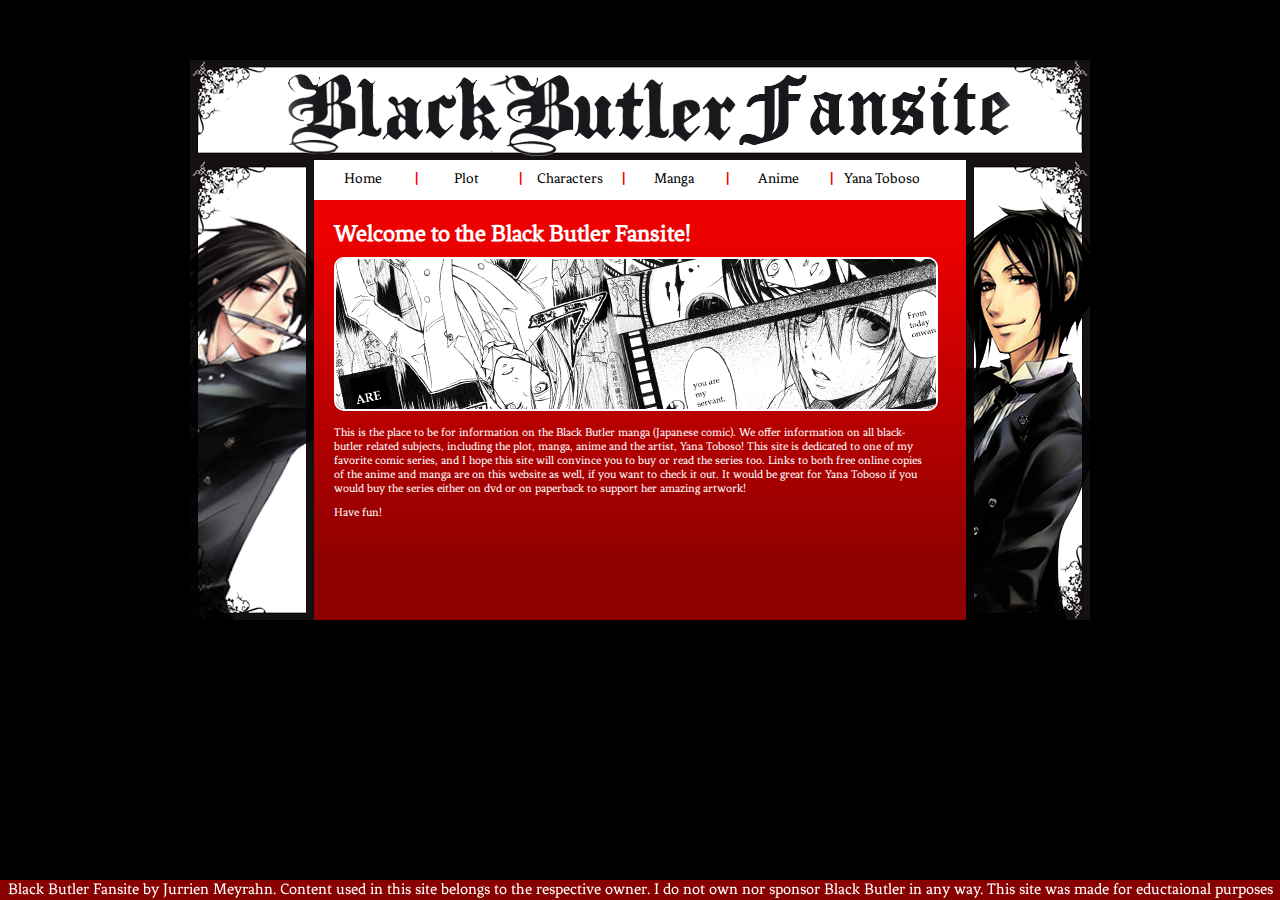
<file: index.html>
<!DOCTYPE html>
<html>
<head>
    <title>Black Butler Fansite - Home</title>
    <meta charset="utf-8" />
    <meta name="description" content="Click here to discover the world of Black Butler!" />
    <meta name="author" content="Jurrien Meyrahn" />
    <meta name="keywords" content="Black, butler, fansite, hva, cmd, interactive, media" />
	<link href="Main.css" media="screen" rel="stylesheet" type="text/css" />
	<link href='http://fonts.googleapis.com/css?family=Fenix' rel='stylesheet' type='text/css' />
	<script type="text/javascript" src="https://ajax.googleapis.com/ajax/libs/jquery/1.7.2/jquery.min.js"></script>
	<script type="text/javascript" src="java/jquery.js"></script>
</head>
<body>
	<div id="wrapper">
		<header>
			<h1>Black Butler Fansite</H1>
		</header>
		<div class="side_image" id="left_image"></div>
		<div id="middle_content">
		<nav>
			<ul>
				<li><a href="index.html">Home</a></li>
				<li><a href="plot.html">Plot</a></li>
				<li><a href="characters.html">Characters</a></li>
				<li><a href="manga.html">Manga</a></li>
				<li><a href="anime.html">Anime</a></li>
				<li><a href="author.html">Yana Toboso</a></li>
			</ul>	
		</nav>
		<article>
			<h2>Welcome to the Black Butler Fansite!</h2>
			<figure><img src="media/barimage.png" id="barimage" alt="From today on... You are my servant!" /></figure>
			<p>This is the place to be for information on the Black Butler manga (Japanese comic). We offer information on all black-butler related subjects, including the plot, manga, anime and the artist, Yana Toboso! This site is dedicated to one of my favorite comic series, and I hope this site will convince you to buy or read the series too. Links to both free online copies of the anime and manga are on this website as well, if you want to check it out. It would be great for Yana Toboso if you would buy the series either on dvd or on paperback to support her amazing artwork!</p>
			<p>Have fun!</p>
		</article>
	</div>
		<div class="side_image" id="right_image"></div>
	</div>
	<footer>
		<p>Black Butler Fansite by Jurrien Meyrahn. Content used in this site belongs to the respective owner. I do not own nor sponsor Black Butler in any way. This site was made for eductaional purposes only.</p>
	</footer>
</body>
</html>
</file>
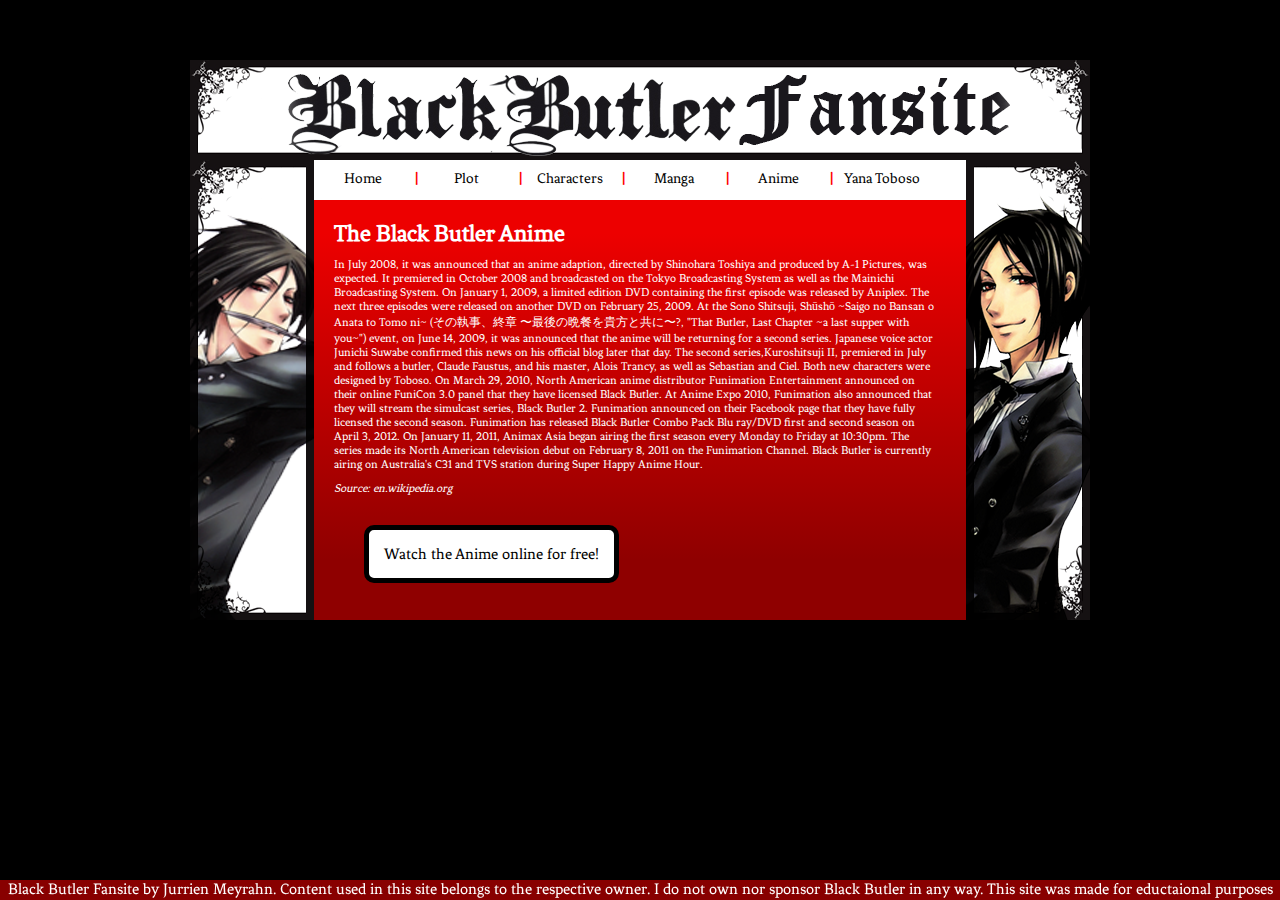
<file: anime.html>
<!DOCTYPE html>
<html>
<head>
    <title>Black Butler Fansite - Anime</title>
    <meta charset="utf-8" />
    <meta name="description" content="Click here to discover the world of Black Butler!" />
    <meta name="author" content="Jurrien Meyrahn" />
    <meta name="keywords" content="Black, butler, fansite, hva, cmd, interactive, media" />
	<link href="Main.css" media="screen" rel="stylesheet" type="text/css" />
	<link href='http://fonts.googleapis.com/css?family=Fenix' rel='stylesheet' type='text/css' />
	<script type="text/javascript" src="https://ajax.googleapis.com/ajax/libs/jquery/1.7.2/jquery.min.js"></script>
	<script type="text/javascript" src="java/jquery.js"></script>
</head>
<body>
	<div id="wrapper">
		<header>
			<h1>Black Butler Fansite</H1>
		</header>
		<div class="side_image" id="left_image"></div>
		<div id="middle_content">
		<nav>
			<ul>
				<li><a href="index.html">Home</a></li>
				<li><a href="plot.html">Plot</a></li>
				<li><a href="characters.html">Characters</a></li>
				<li><a href="manga.html">Manga</a></li>
				<li><a href="anime.html">Anime</a></li>
				<li><a href="author.html">Yana Toboso</a></li>
			</ul>	
		</nav>
		<article>
			<h2>The Black Butler Anime</h2>
			<p>In July 2008, it was announced that an anime adaption, directed by Shinohara Toshiya and produced by A-1 Pictures, was expected. It premiered in October 2008 and broadcasted on the Tokyo Broadcasting System as well as the Mainichi Broadcasting System. On January 1, 2009, a limited edition DVD containing the first episode was released by Aniplex.  The next three episodes were released on another DVD on February 25, 2009. 
			At the Sono Shitsuji, Shūshō ~Saigo no Bansan o Anata to Tomo ni~ (その執事、終章 〜最後の晩餐を貴方と共に〜?, "That Butler, Last Chapter ~a last supper with you~") event, on June 14, 2009, it was announced that the anime will be returning for a second series. Japanese voice actor Junichi Suwabe confirmed this news on his official blog later that day. The second series,Kuroshitsuji II, premiered in July and follows a butler, Claude Faustus, and his master, Alois Trancy, as well as Sebastian and Ciel. Both new characters were designed by Toboso. 
			On March 29, 2010, North American anime distributor Funimation Entertainment announced on their online FuniCon 3.0 panel that they have licensed Black Butler. At Anime Expo 2010, Funimation also announced that they will stream the simulcast series, Black Butler 2. Funimation announced on their Facebook page that they have fully licensed the second season. Funimation has released Black Butler Combo Pack Blu ray/DVD first and second season on April 3, 2012.
			On January 11, 2011, Animax Asia began airing the first season every Monday to Friday at 10:30pm.
			The series made its North American television debut on February 8, 2011 on the Funimation Channel.
			Black Butler is currently airing on Australia's C31 and TVS station during Super Happy Anime Hour.
			</p>
			<p><cite>Source: en.wikipedia.org</cite></p>
			<a href="http://www.watchanimeon.com/anime/kuroshitsuji" class="linkbutton" id="animelinkbutton">Watch the Anime online for free!</a>
		</article>
	</div>
		<div class="side_image" id="right_image"></div>
	</div>
	<footer>
		Black Butler Fansite by Jurrien Meyrahn. Content used in this site belongs to the respective owner. I do not own nor sponsor Black Butler in any way. This site was made for eductaional purposes only.
	</footer>
</body>
</html>
</file>
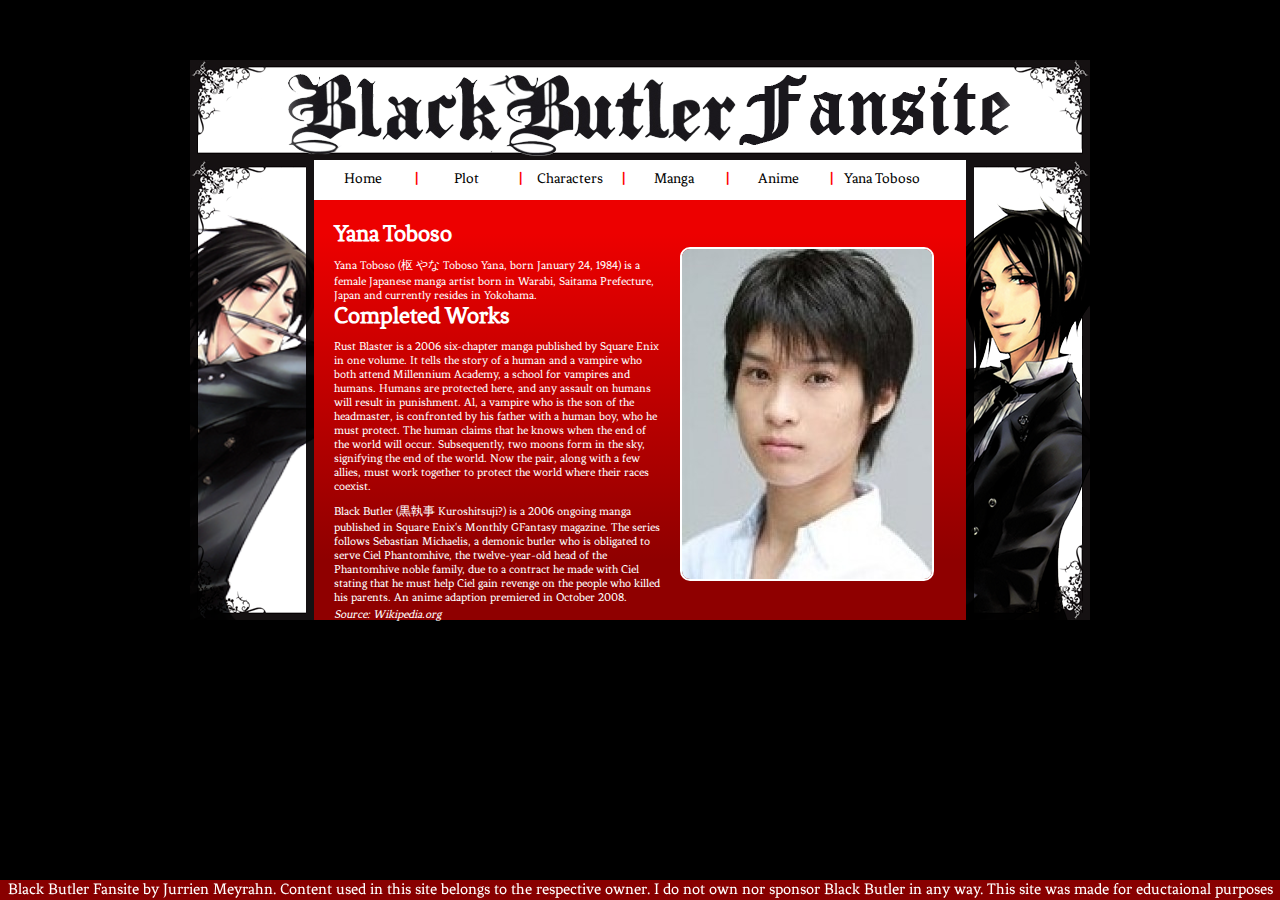
<file: author.html>
<!DOCTYPE html>
<html>
<head>
    <title>Black Butler Fansite - Author</title>
    <meta charset="utf-8" />
    <meta name="description" content="Click here to discover the world of Black Butler!" />
    <meta name="author" content="Jurrien Meyrahn" />
    <meta name="keywords" content="Black, butler, fansite, hva, cmd, interactive, media" />
	<link href="Main.css" media="screen" rel="stylesheet" type="text/css" />
	<link href='http://fonts.googleapis.com/css?family=Fenix' rel='stylesheet' type='text/css' />
	<script type="text/javascript" src="https://ajax.googleapis.com/ajax/libs/jquery/1.7.2/jquery.min.js"></script>
	<script type="text/javascript" src="java/jquery.js"></script>
</head>
<body>
	<div id="wrapper">
		<header>
			<h1>Black Butler Fansite</H1>
		</header>
		<div class="side_image" id="left_image"></div>
		<div id="middle_content">
		<nav>
			<ul>
				<li><a href="index.html">Home</a></li>
				<li><a href="plot.html">Plot</a></li>
				<li><a href="characters.html">Characters</a></li>
				<li><a href="manga.html">Manga</a></li>
				<li><a href="anime.html">Anime</a></li>
				<li><a href="author.html">Yana Toboso</a></li>
			</ul>	
		</nav>
		<article>
			<h2>Yana Toboso</h2>
			<!-- source: http://images5.fanpop.com/image/photos/30300000/yana-toboso-godess-herself-black-butler-alliance-30385701-250-330.jpg -->
			<figure><img src="media/yanatoboso.jpg" id="author" alt="Yana Toboso" /></figure>
			<p>Yana Toboso (枢 やな Toboso Yana, born January 24, 1984) is a female Japanese manga artist born in Warabi, Saitama Prefecture, Japan and currently resides in Yokohama.</p>
			<h2>Completed Works</h2>
			<p>Rust Blaster is a 2006 six-chapter manga published by Square Enix in one volume. It tells the story of a human and a vampire who both attend Millennium Academy, a school for vampires and humans. Humans are protected here, and any assault on humans will result in punishment. Al, a vampire who is the son of the headmaster, is confronted by his father with a human boy, who he must protect. The human claims that he knows when the end of the world will occur. Subsequently, two moons form in the sky, signifying the end of the world. Now the pair, along with a few allies, must work together to protect the world where their races coexist.</p>
			<p>Black Butler (黒執事 Kuroshitsuji?) is a 2006 ongoing manga published in Square Enix's Monthly GFantasy magazine. The series follows Sebastian Michaelis, a demonic butler who is obligated to serve Ciel Phantomhive, the twelve-year-old head of the Phantomhive noble family, due to a contract he made with Ciel stating that he must help Ciel gain revenge on the people who killed his parents. An anime adaption premiered in October 2008.</p>
			<cite>Source: Wikipedia.org</cite>
		</article>
	</div>
		<div class="side_image" id="right_image"></div>
	</div>
	<footer>
		Black Butler Fansite by Jurrien Meyrahn. Content used in this site belongs to the respective owner. I do not own nor sponsor Black Butler in any way. This site was made for eductaional purposes only.
	</footer>
</body>
</html>
</file>
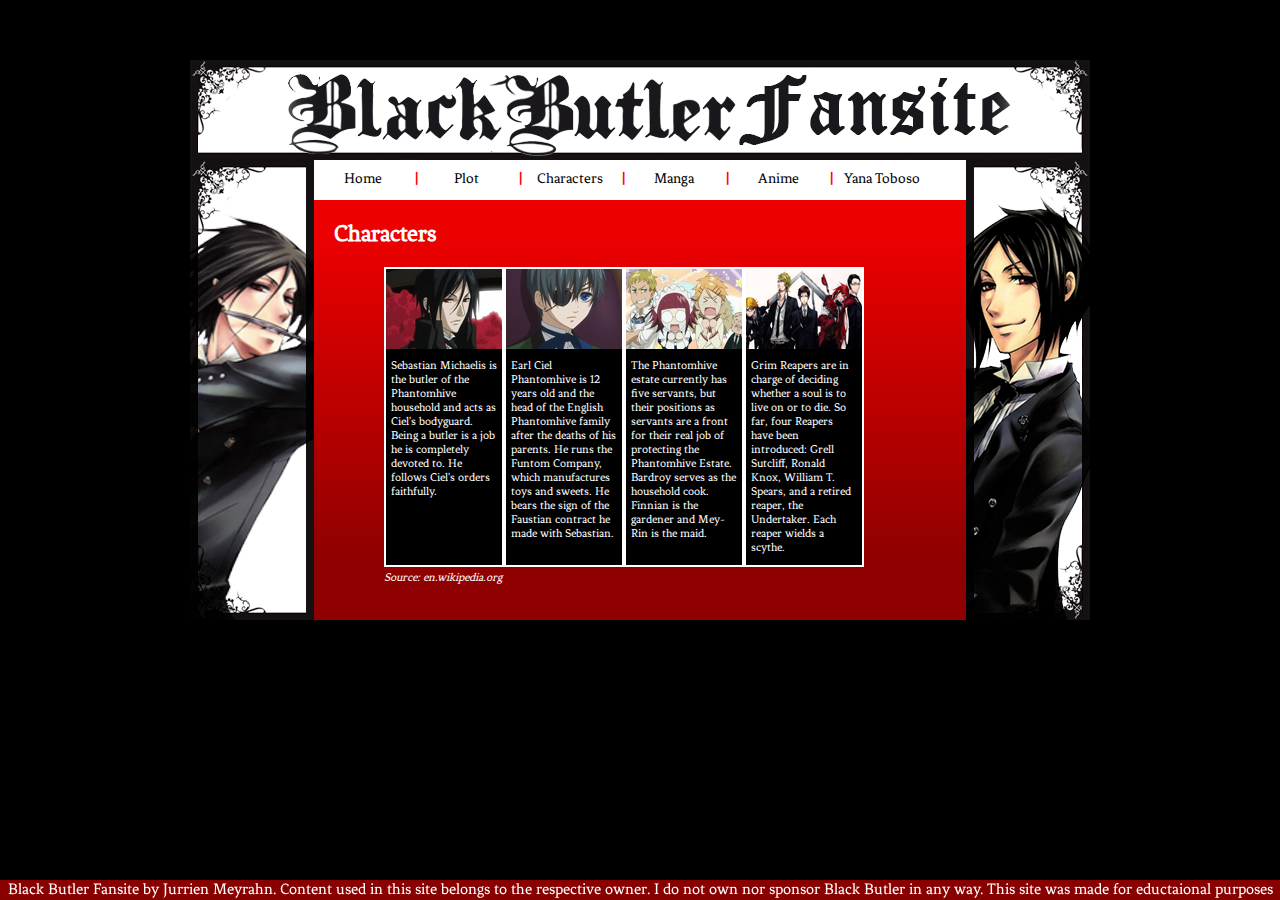
<file: characters.html>
<!DOCTYPE html>
<html>
<head>
    <title>Black Butler Fansite - Characters</title>
    <meta charset="utf-8" />
    <meta name="description" content="Click here to discover the world of Black Butler!" />
    <meta name="author" content="Jurrien Meyrahn" />
    <meta name="keywords" content="Black, butler, fansite, hva, cmd, interactive, media" />
	<link href="Main.css" media="screen" rel="stylesheet" type="text/css" />
	<link href='http://fonts.googleapis.com/css?family=Fenix' rel='stylesheet' type='text/css' />
	<script type="text/javascript" src="https://ajax.googleapis.com/ajax/libs/jquery/1.7.2/jquery.min.js"></script>
	<script type="text/javascript" src="java/jquery.js"></script>
</head>
<body>
	<div id="wrapper">
		<header>
			<h1>Black Butler Fansite</H1>
		</header>
		<div class="side_image" id="left_image"></div>
		<div id="middle_content">
		<nav>
			<ul>
				<li><a href="index.html">Home</a></li>
				<li><a href="plot.html">Plot</a></li>
				<li><a href="characters.html">Characters</a></li>
				<li><a href="manga.html">Manga</a></li>
				<li><a href="anime.html">Anime</a></li>
				<li><a href="author.html">Yana Toboso</a></li>
			</ul>	
		</nav>
		<article>
			<h2>Characters</h2>
			<!-- text source: wikipedia.org -->
			<div id="characters">
				<div class="c_item" id="c_sebastian">
				<img src="media/c_sebastian.png" alt="sebastian" /> <!-- source: http://i2.listal.com/image/888586/600full-black-butler-screenshot.jpg -->
				<p class="c_text">Sebastian Michaelis is the butler of the Phantomhive household and acts as Ciel's
 				bodyguard. Being a butler is a job he is completely devoted to. 
				He follows Ciel's orders faithfully. </p></div>
				<div class="c_item" id="c_ciel">
				<img src="media/c_ciel.png" alt="ciel" /> <!-- source: http://animeuniverse.yolasite.com/resources/ciel_phantomhive.jpg -->
				<p class="c_text">Earl Ciel Phantomhive is 12 years old and the head of the English Phantomhive family after the deaths of his parents. He runs the Funtom Company,
				 which manufactures toys and sweets. He bears the sign of the 
				Faustian contract he made with Sebastian.</p> </div>
				<div class="c_item" id="c_household">
				<img src="media/c_household.png" alt="phantomhive household" /> <!-- source: http://images2.wikia.nocookie.net/__cb20120901021335/kuroshitsuji/images/a/a4/Phantomhive_Household.jpg -->
				<p class="c_text">The Phantomhive estate currently has five servants, but their positions as servants are a front for their real job of protecting the Phantomhive Estate. Bardroy serves as the household cook. Finnian is the gardener and Mey-Rin is the maid.</p></div>
				<div class="c_item" id="c_reapers">
				<img src="media/c_reapers.png" alt="reapers" /> <!-- source: http://i859.photobucket.com/albums/ab152/Knotteray/Black%20Butler/Reapers.jpg -->	
				<p class="c_text">Grim Reapers are in charge of deciding whether a soul is to live on or to die. So far, four Reapers have been introduced: Grell Sutcliff, Ronald Knox, William T. Spears, and a retired reaper, the Undertaker. Each reaper wields a scythe.</p>
				</div>
			<cite>Source: en.wikipedia.org</cite>
			</div>
		</article>
	</div>
		<div class="side_image" id="right_image"></div>
	</div>
	<footer>
		Black Butler Fansite by Jurrien Meyrahn. Content used in this site belongs to the respective owner. I do not own nor sponsor Black Butler in any way. This site was made for eductaional purposes only.
	</footer>
</body>
</html>
</file>
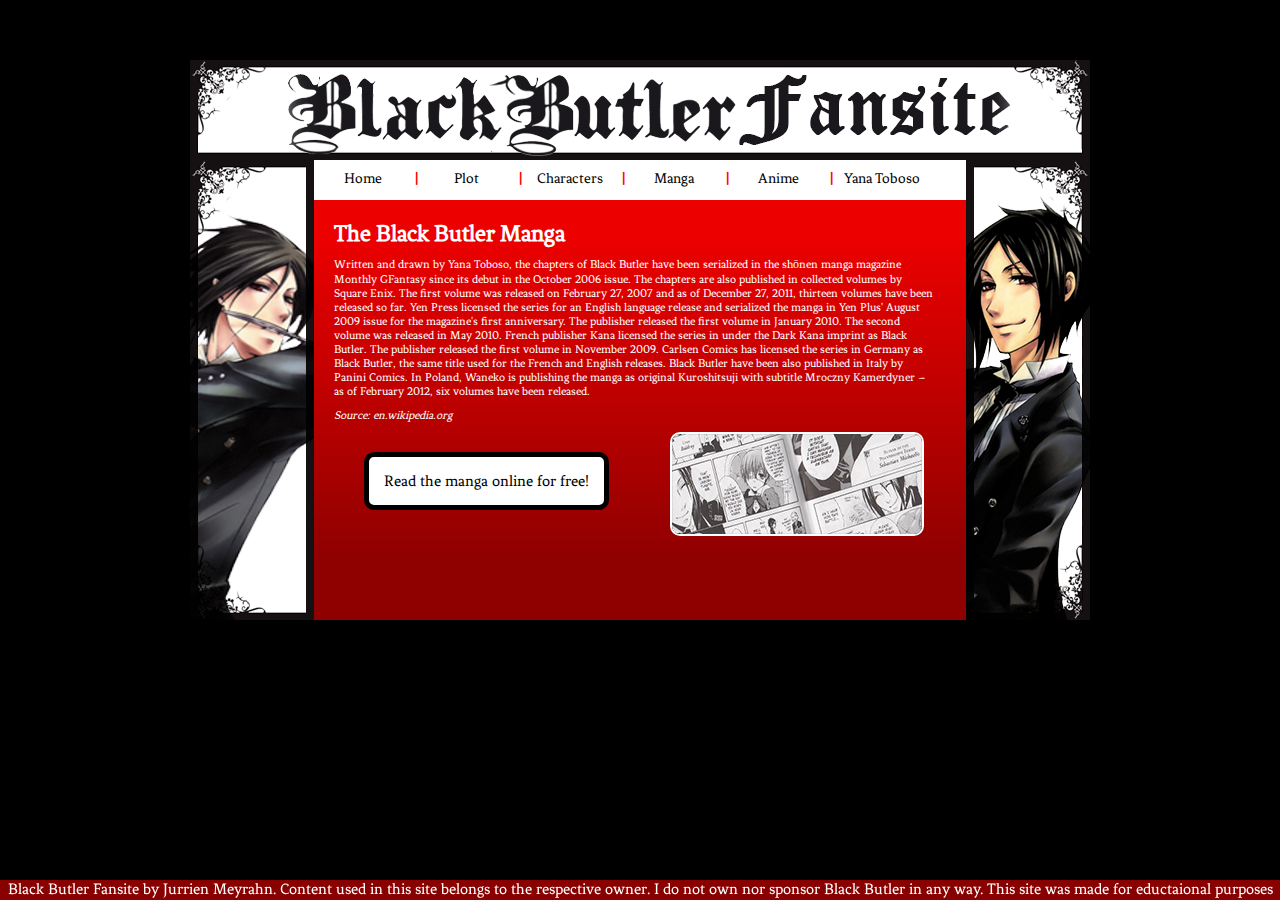
<file: manga.html>
<!DOCTYPE html>
<html>
<head>
    <title>Black Butler Fansite - Manga</title>
    <meta charset="utf-8" />
    <meta name="description" content="Click here to discover the world of Black Butler!" />
    <meta name="author" content="Jurrien Meyrahn" />
    <meta name="keywords" content="Black, butler, fansite, hva, cmd, interactive, media" />
	<link href="Main.css" media="screen" rel="stylesheet" type="text/css" />
	<link href='http://fonts.googleapis.com/css?family=Fenix' rel='stylesheet' type='text/css' />
	<script type="text/javascript" src="https://ajax.googleapis.com/ajax/libs/jquery/1.7.2/jquery.min.js"></script>
	<script type="text/javascript" src="java/jquery.js"></script>
</head>
<body>
	<div id="wrapper">
		<header>
			<h1>Black Butler Fansite</H1>
		</header>
		<div class="side_image" id="left_image"></div>
		<div id="middle_content">
		<nav>
			<ul>
				<li><a href="index.html">Home</a></li>
				<li><a href="plot.html">Plot</a></li>
				<li><a href="characters.html">Characters</a></li>
				<li><a href="manga.html">Manga</a></li>
				<li><a href="anime.html">Anime</a></li>
				<li><a href="author.html">Yana Toboso</a></li>
			</ul>	
		</nav>
		<article>
			<h2>The Black Butler Manga</h2>
			<p>Written and drawn by Yana Toboso, the chapters of Black Butler have been serialized in the shōnen manga magazine Monthly GFantasy since its debut in the October 2006 issue.  The chapters are also published in collected volumes by Square Enix. The first volume was released on February 27, 2007 and as of December 27, 2011, thirteen volumes have been released so far. Yen Press licensed the series for an English language release and serialized the manga in Yen Plus' August 2009 issue for the magazine's first anniversary. The publisher released the first volume in January 2010. The second volume was released in May 2010. French publisher Kana licensed the series in under the Dark Kana imprint as Black Butler. The publisher released the first volume in November 2009. Carlsen Comics has licensed the series in Germany as Black Butler, the same title used for the French and English releases. Black Butler have been also published in Italy by Panini Comics. In Poland, Waneko is publishing the manga as original Kuroshitsuji with subtitle Mroczny Kamerdyner – as of February 2012, six volumes have been released.</p>
			<p><cite>Source: en.wikipedia.org</cite></p>
			<a href="http://www.mangareader.net/102/kuroshitsuji.html" class="linkbutton" id="mangalinkbutton">Read the manga online for free!</a>
				<!-- source: http://comicattack.net/wp-content/uploads/2010/02/blackbutlerintrospread.jpg -->
			<figure id="mangasamples"><img src="media/pagesample.png" alt="Book 3 Page Sample" id="mangasamplespic" /></figure>
		</article>
	</div>
		<div class="side_image" id="right_image"></div>
	</div>
	<footer>
		Black Butler Fansite by Jurrien Meyrahn. Content used in this site belongs to the respective owner. I do not own nor sponsor Black Butler in any way. This site was made for eductaional purposes only.
	</footer>
</body>
</html>
</file>
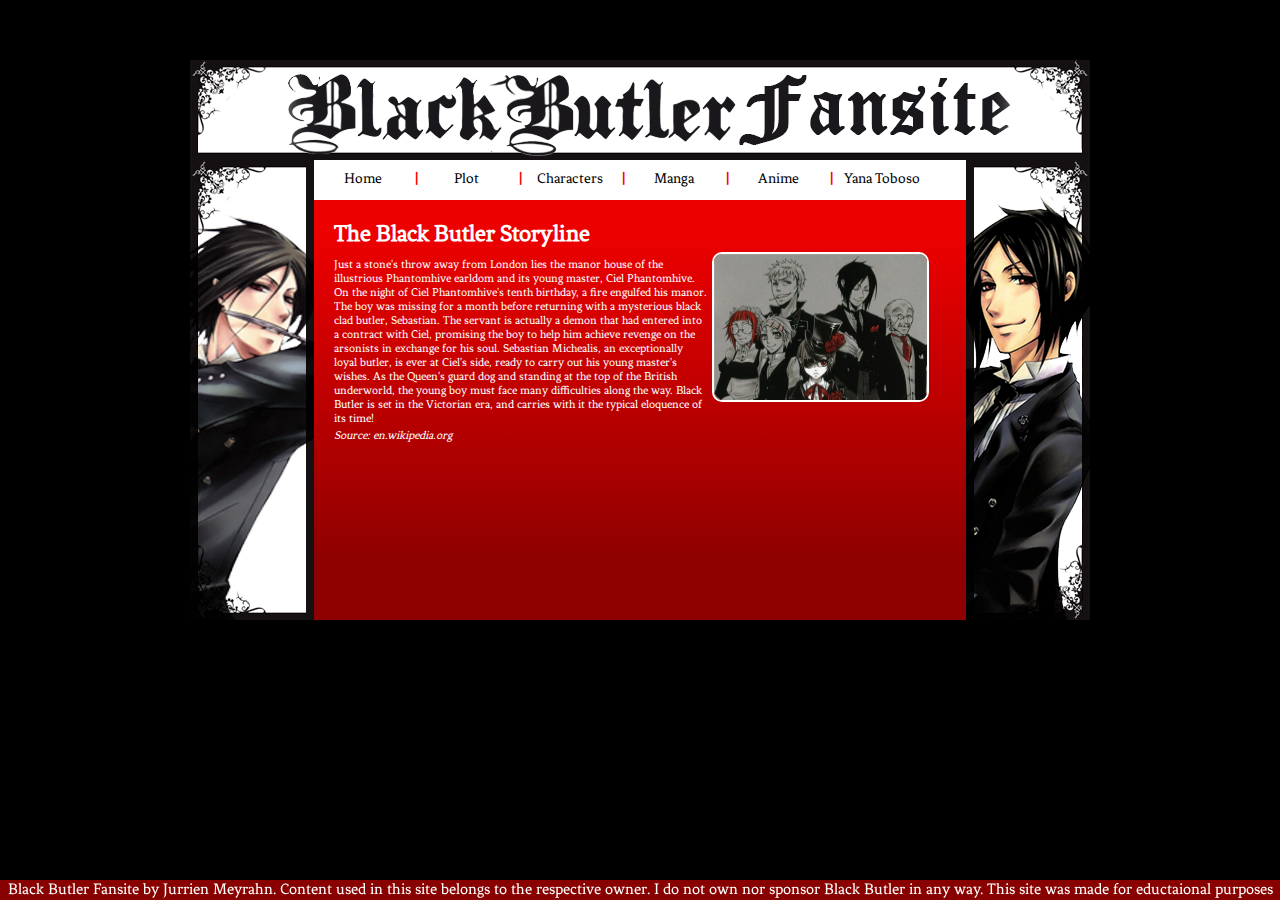
<file: plot.html>
<!DOCTYPE html>
<html>
<head>
    <title>Black Butler Fansite - Plot</title>
    <meta charset="utf-8" />
    <meta name="description" content="Click here to discover the plot of Black Butler!" />
    <meta name="author" content="Jurrien Meyrahn" />
    <meta name="keywords" content="Black, butler, fansite, hva, cmd, interactive, media" />
	<link href="Main.css" media="screen" rel="stylesheet" type="text/css" />
	<link href='http://fonts.googleapis.com/css?family=Fenix' rel='stylesheet' type='text/css' />
	<script type="text/javascript" src="https://ajax.googleapis.com/ajax/libs/jquery/1.7.2/jquery.min.js"></script>
	<script type="text/javascript" src="java/jquery.js"></script>
</head>
<body>
	<div id="wrapper">
		<header>
			<h1>Black Butler Fansite</H1>
		</header>
		<div class="side_image" id="left_image"></div>
		<div id="middle_content">
		<nav>
			<ul>
				<li><a href="index.html">Home</a></li>
				<li><a href="plot.html">Plot</a></li>
				<li><a href="characters.html">Characters</a></li>
				<li><a href="manga.html">Manga</a></li>
				<li><a href="anime.html">Anime</a></li>
				<li><a href="author.html">Yana Toboso</a></li>
			</ul>	
		</nav>
		<article>
			<h2>The Black Butler Storyline</h2>
			<!-- source: http://en.wikipedia.org/wiki/File:Kuroshitsuji_Phantomhive_Residents.jpg -->
			<figure><img src="media/residents.jpg" height="146" width="213" id="residents" alt="Images of the Phantomhive Residents" /></figure>
			<p>Just a stone's throw away from London lies the manor house of the illustrious Phantomhive earldom and its young master, Ciel Phantomhive. On the night of Ciel Phantomhive's tenth birthday, a fire engulfed his manor. The boy was missing for a month before returning with a mysterious black clad butler, Sebastian. The servant is actually a demon that had entered into a contract with Ciel, promising the boy to help him achieve revenge on the arsonists in exchange for his soul. Sebastian Michealis, an exceptionally loyal butler, is ever at Ciel's side, ready to carry out his young master's wishes. As the Queen's guard dog and standing at the top of the British underworld, the young boy must face many difficulties along the way. Black Butler is set in the Victorian era, and carries with it the typical eloquence of its time!</p>
			<cite>Source: en.wikipedia.org</cite>
		</article>
	</div>
		<div class="side_image" id="right_image"></div>
	</div>
	<footer>
		Black Butler Fansite by Jurrien Meyrahn. Content used in this site belongs to the respective owner. I do not own nor sponsor Black Butler in any way. This site was made for eductaional purposes only.
	</footer>
</body>
</html>
</file>
<file: Main.css>
* {
	margin:0;
	padding:0;
}

body {
	background-color: #000000;
}

#wrapper {
	width:900px;
	margin: auto;
	margin-top: 60px;
	background-color: white;
	min-height: 560px;
	border-bottom-style: solid;
	border-bottom-width: 1px;
}

header {
	background-image: url(media/bb_header.png);
	font-style: normal;
	height: 100px;
	width: 900px;
	text-align: center;
	margin-top: 1em;
	font-size: 36px;
	font-family: Old English Text MT;
	text-indent: -9999px;  
}
footer {
	color: white;
	font-family: 'Fenix', serif;
	position:fixed;
	bottom:0;
	width: 100%;
	text-align: center;
	height: 20px;
	vertical-align: baseline;
	background-color: #880000 ;
}
.side_image {
	height: 460px;
	width: 124px;
}

#left_image {
	background-image: url(media/leftbar.png);
	float: left;
}

#right_image {
	background-image: url(media/rightbar.png);
	float: right;
}
article {
	float: left;
	padding: 20px;
	max-width: 600px;
	font-family: 'Fenix', serif;
	color: white;
	height: 420px;
}
nav {
	font-size: 15px;
	font-family: 'Fenix', serif;
	background-color: white;
	width:652px;
	margin: auto;
	height: 40px;
}

li {
	display: inline;
	margin: auto;
}

nav a {
	margin-top: 10px;
	color: black;
	display: inline-block;
	text-align: center;
	text-decoration: none;
	letter-spacing: 0em;
	width: 15%;
}

nav li+li:before {
	content: "|";
	color: red;
	font-weight: bold;
}

#middle_content {
	background-color: red;
	float: left;
	width: 652px;
	height: 460px;
	background-image: -linear-gradient(bottom, rgb(143,0,0) 13%, rgb(237,0,0) 84%);
	background-image: -o-linear-gradient(bottom, rgb(143,0,0) 13%, rgb(237,0,0) 84%);
	background-image: -moz-linear-gradient(bottom, rgb(143,0,0) 13%, rgb(237,0,0) 84%);
	background-image: -webkit-linear-gradient(bottom, rgb(143,0,0) 13%, rgb(237,0,0) 84%);
	background-image: -ms-linear-gradient(bottom, rgb(143,0,0) 13%, rgb(237,0,0) 84%);
	background-image: -webkit-gradient(
	linear,
	left bottom,
	left top,
	color-stop(0.13, rgb(143,0,0)),
	color-stop(0.84, rgb(237,0,0))
);
}

p {
	margin-top: 10px;
}

nav li+li:before {
	content: "|";
	color: red;
	font-weight: bold;
}
/* Picture at the plot page */
#residents {
	float: right;
	border-radius: 10px;
	margin: 5px;
	border-style: solid;
	border-color: white;
	border-width: 2px;
}

.linkbutton {
	margin: 30px;
	text-decoration: none;
	display: inline-block;
	padding: 15px;
	color: black;
	background-color: white;
	border-style: solid;
	border-color: black;
	border-radius: 10px;
	border-width: 5px;
}

#animelinkbutton {
	float: right;
	margin-right: 30px;
}

#animelinkbutton {
	float: left;
	margin: 30px;
}

#author {
	float: right;
	margin-left: 20px;
	border-style: solid;
	border-color: white;
	border-width: 2px;
	border-radius: 10px;
}

#barimage {
	background-color: black;
	margin-top: 10px;
	border-radius: 10px;
	border-style: solid;
	border-color: white;
	border-width: 2px;
}

/* Characters page make up */

#characters {
	width: 480px;
	height: 300px;
	background-color: black;
	margin-top: 20px;
	margin-left: 50px;
}

.c_item {
	float: left;
	border-style: solid;
	border-color: white;
	border-width: 2px;
	width: 116px;
	height: 296px;
	background-color: black;
	color: white;
	font-family: 'Fenix', serif;
	text-align: center;
}

.c_text {
	margin: 5px;
	text-align: left;
}

#mangasamplespic {
	border-style: solid;
	border-color: white;
	border-width: 2px;
	background-color: black;
	float: right;
	border-radius: 10px;
}

#mangasamples {
	float: right;
	margin: 10px;
}

footer p {
	margin: 0;
}

article p {
	font-size: 12px;
}

cite {
	font-size: 12px;
	display: inline;
}

figure.c_picture {
	display: block;
	width: 116px;
}
</file>
